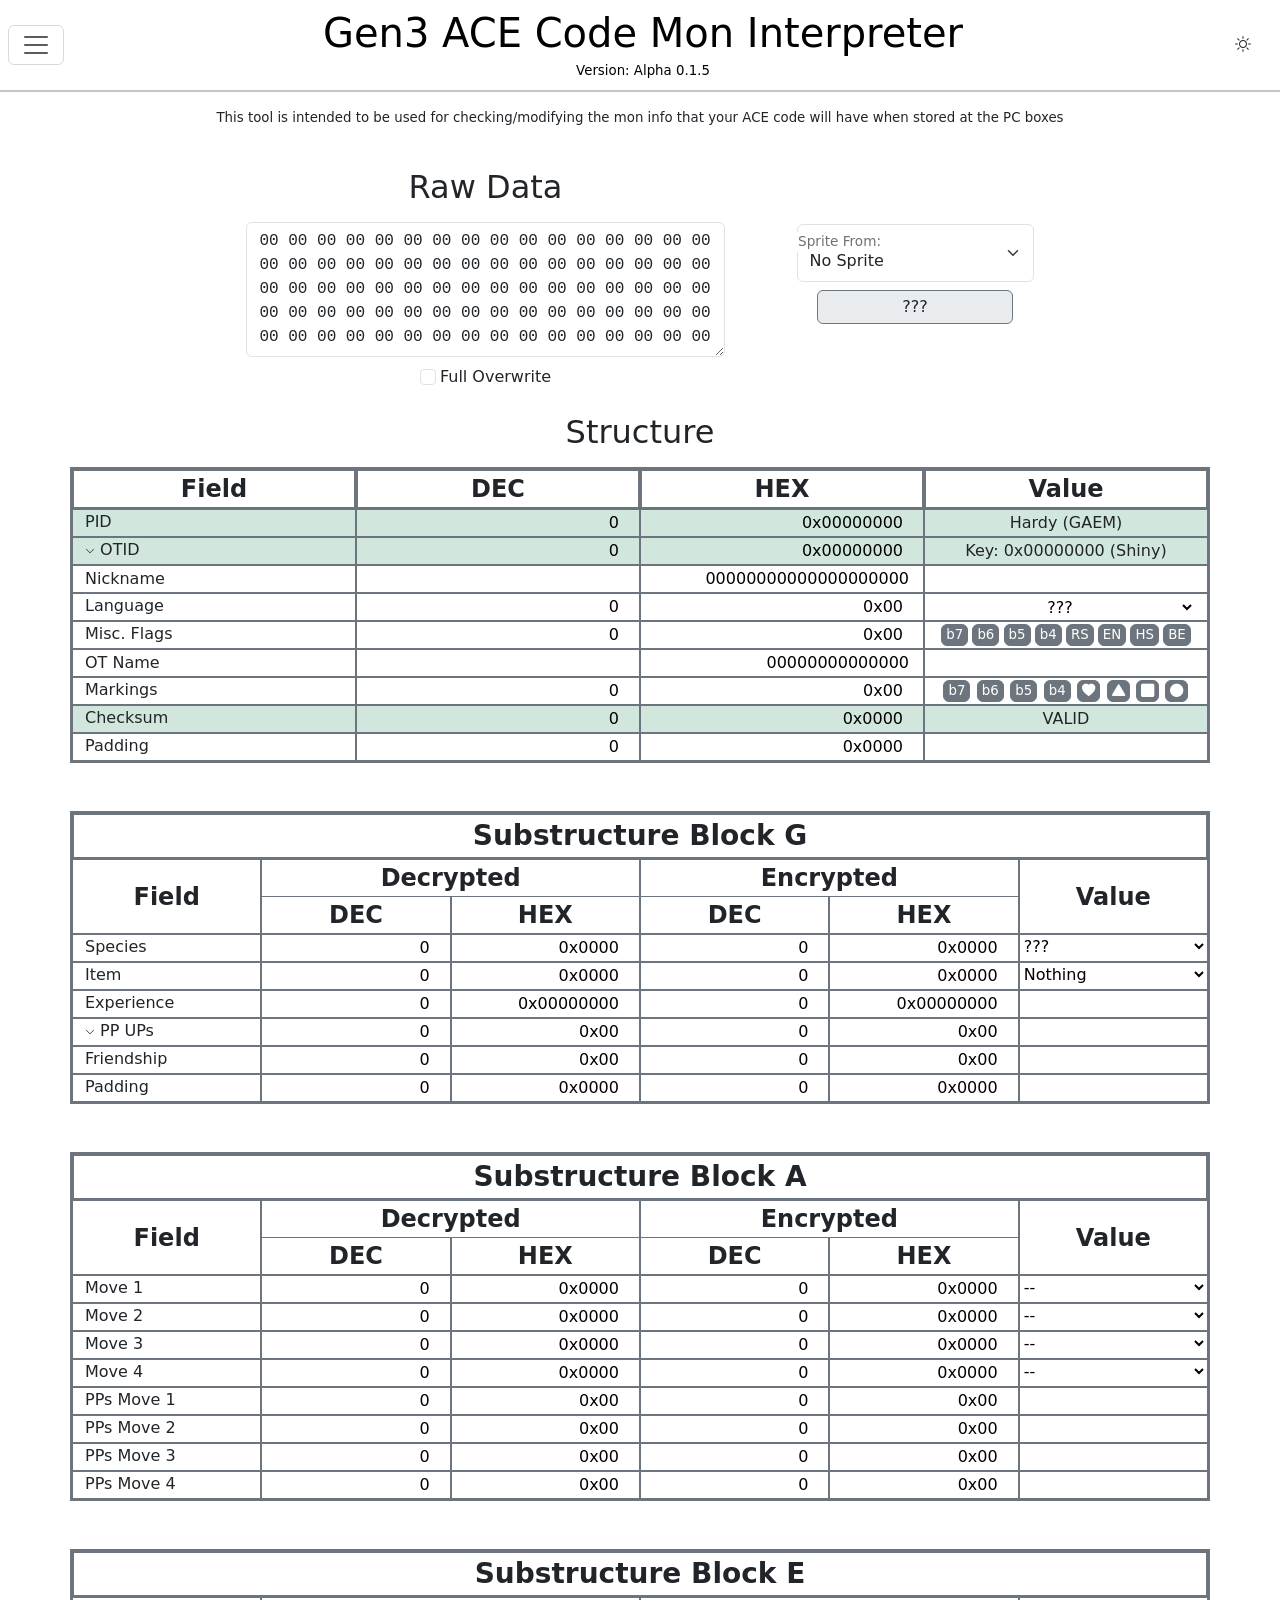
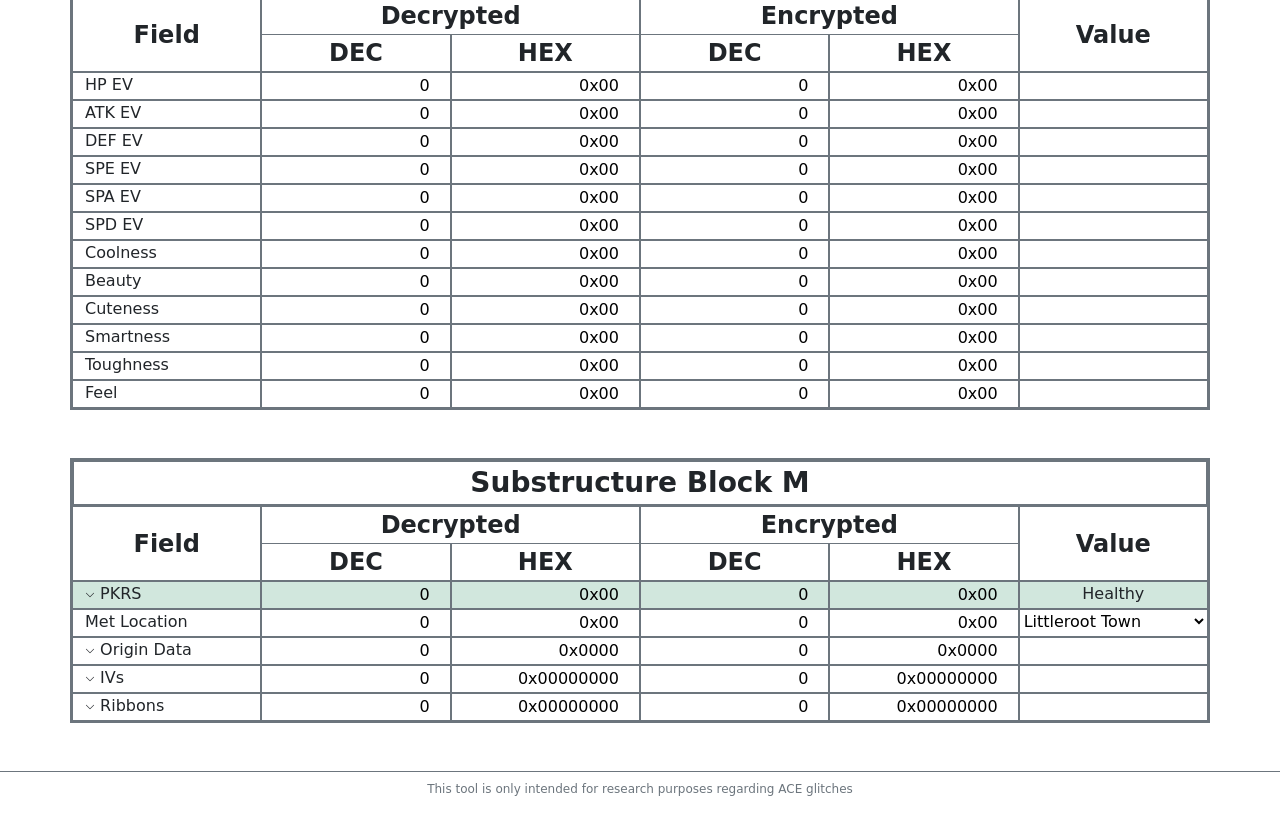
<file: index.html>
<!doctype html>
<html lang="en" data-critters-container>
<head>
  <meta charset="utf-8">
  <title>Gen3 ACE Code Mon Interpreter</title>
  <base href="ACE3CodeMonInterpreter">
  <meta name="viewport" content="width=device-width, initial-scale=1">
  <link rel="stylesheet" href="https://cdn.jsdelivr.net/npm/bootstrap@5.3.6/dist/css/bootstrap.min.css" integrity="sha384-4Q6Gf2aSP4eDXB8Miphtr37CMZZQ5oXLH2yaXMJ2w8e2ZtHTl7GptT4jmndRuHDT" crossorigin="anonymous">
  <link rel="stylesheet" href="https://cdn.jsdelivr.net/npm/bootstrap-icons@1.13.1/font/bootstrap-icons.min.css">
<style>body{min-width:1000px}</style><link rel="stylesheet" href="styles.css" media="print" onload="this.media='all'"><noscript><link rel="stylesheet" href="styles.css"></noscript></head>
<body>
  <app-root></app-root>
<script src="runtime.js" type="module"></script><script src="polyfills.js" type="module"></script><script src="main.js" type="module"></script></body>
</html>
</file>
<file: styles.css>
body{min-width:1000px}.raw-data{font-family:monospace}textarea.raw-data{min-width:48ch;min-height:13.2ch;resize:vertical}textarea.form-control.raw-data{min-width:49.8ch;min-height:14ch}.modal-dialog:has(.raw-data){min-width:49.8ch}
</file>
